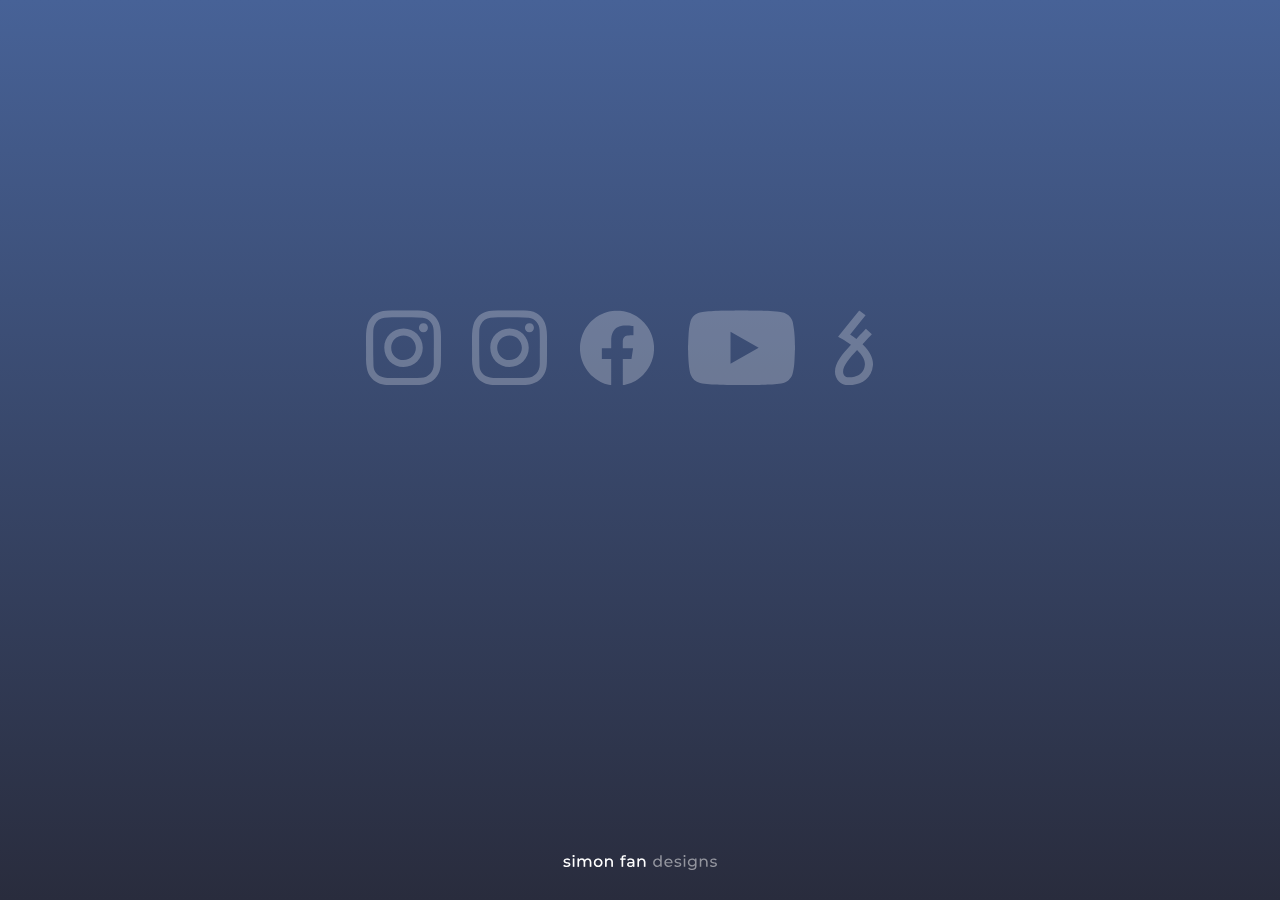
<file: index.html>
<!DOCTYPE html>
<html>
<meta name="viewport" content="width=device-width, initial-scale=1.0">
<style>
    
 @media only screen and (max-width: 550px)
     {
        .Centered
        {
            /*mix-blend-mode: color-dodge;*/
            padding-top: 10%;
            padding-bottom: 20%;
            
                    

        }
         #footer
         {
             position: fixed; 
             bottom: 0;
             width: 100%;  
             height:80px; 
             text-align: center;
             filter:blur(0px);
             box-shadow: 0 4px 8px 0 rgba(0, 0, 0, 0.2), 0 6px 20px 0 rgba(0, 0, 0, 0.19);  
         }
         #footer img
         {
           filter: brightness(2.0);  
         }


         body{
             background-color: aliceblue;
            min-width: 310px;
             height: auto;
             margin: 0px;
               background-image:
    linear-gradient(180deg, #BAD9FF,#B1BDCB,#F0AE57,#CB897D,#476297,#292C3D);
    background-size: 500% 500%;
    }
         .fadein
    {
animation: fadeIn ease 3s;
-webkit-animation: fadeIn ease 3s;
-moz-animation: fadeIn ease 3s;
-o-animation: fadeIn ease 3s;
-ms-animation: fadeIn ease 3s;
        
    }
@keyframes fadeIn {
0% {opacity:0;}
100% {opacity:1;}
}

@-moz-keyframes fadeIn {
0% {opacity:0;}
100% {opacity:1;}
}

@-webkit-keyframes fadeIn {
0% {opacity:0;}
100% {opacity:1;}
}

@-o-keyframes fadeIn {
0% {opacity:0;}
100% {opacity:1;}
}

@-ms-keyframes fadeIn {
0% {opacity:0;}
100% {opacity:1;}
}

#youtubetext
    {
        display: inline-block;
       text-align: left; 
        font-smooth: always;
    }
#porttext
    {
        text-align: left;
                display: inline-block;
        font-smooth: always;
    }

#facebook
    {display: block;
    vertical-align: middle;
    margin: auto;
    font-family: 'Montserrat Medium', sans-serif;
    font-kerning: normal;
    line-height: 20 px;
    border-bottom: solid 1px #7E7E7E;
    transition:all 0.2s ease-out 50ms;
    margin-bottom: 20px;
    width: 80%;
    border-radius: 10px;
    mix-blend-mode: color-dodge;
    background-color: rgba(166, 166, 166, 1);
    box-shadow: 0px 10px 1px rgba(74, 74, 74, 0.25);
    filter: brightness(1.25);
        font-smooth: always;
        
    }
    #facebooktext
    {
 text-align: left;
        font-smooth: always;
    }
          #facebook:hover{
     background-color: rgba(166, 166, 166, 0.75);
transition:all 0.2s ease-out 50ms;
        }    
#instagram:hover{
     background-color: rgba(166, 166, 166, 0.75);
transition:all 0.2s ease-out 50ms;
        }            
       
#instagram
    {
    display: block;
    vertical-align: middle;
    margin: auto;
    margin-bottom: 20px;
    font-family: 'Montserrat Medium', sans-serif;
    font-kerning: normal;
    line-height: 20 px;
    transform: scale(1.0);
    transition:all 0.2s ease-out 50ms;
    width: 80%;
    border-radius: 10px;
    mix-blend-mode: color-dodge;
    background-color: rgba(166, 166, 166, 1);
    box-shadow: 0px 10px 1px rgba(74, 74, 74, 0.25);
        font-smooth: always;
        filter: brightness(1.25);
    }
#instagramtext
         {
text-align: left;
filter:brightness(0);
font-smooth: always;
         }
.socialcontainer
    {
    display:inline-block;
    vertical-align: middle;
    font-size: 1.7em;
    /*color: #7E7E7E;*/
    text-align: left;
    padding: 0 5% 0 5%;
cursor:pointer;
    }
          
#instagramone
    {
display: block;
    vertical-align: middle;
    margin: auto;
    font-family: 'Montserrat Medium', sans-serif;
    font-kerning: normal;
    line-height: 20 px;
    border-bottom: solid 1px #7E7E7E;
    transition:all 0.2s ease-out 50ms;
        margin-bottom: 20px;
        
    width: 80%;
    border-radius: 10px;
    mix-blend-mode: color-dodge;
    background-color: rgba(166, 166, 166, 1);
    box-shadow: 0px 10px 1px rgba(74, 74, 74, 0.25);
    filter: brightness(1.5);
        font-smooth: always;
    }
 #instagramone:hover{
     background-color: rgba(166, 166, 166, 0.75);
transition:all 0.2s ease-out 50ms;
        }           
#youtube
    {
    display: block;
    vertical-align: middle;
    margin: auto;
        
    font-family: 'Montserrat Medium', sans-serif;
    font-kerning: normal;
    font-kerning: normal;
    line-height: 20 px;
         border-bottom: solid 1px #7E7E7E;
                transition:all 0.2s ease-out 50ms;
            width: 80%;
    border-radius: 10px;
    mix-blend-mode: color-dodge;
    background-color: rgba(166, 166, 166, 1);
    box-shadow: 0px 10px 1px rgba(74, 74, 74, 0.25);
    margin-bottom: 20px;
    filter: brightness(1.5);
    font-smooth: always;
    filter: brightness(1.25);    
    } 
  #youtube:hover{
     background-color: rgba(166, 166, 166, 0.75);
transition:all 0.2s ease-out 50ms;
        }            
#port
    {
    display: block;
    vertical-align: middle;
    margin: auto;
    font-family: 'Montserrat Medium', sans-serif;
    font-kerning: normal;
    line-height: 20 px;
    transition:all 0.2s ease-out 50ms;
    margin-bottom: 20px;
    width: 80%;
    border-radius: 10px;
    mix-blend-mode: color-dodge;
    background-color: rgba(166, 166, 166, 1);
    box-shadow: 0px 10px 1px rgba(74, 74, 74, 0.25);
    filter: brightness(1.5);
    font-smooth: always;
    filter: brightness(1.25);
    }
  #port:hover{
     background-color: rgba(166, 166, 166, 0.75);
transition:all 0.2s ease-out 50ms;
        }         
.socialicons
         {
             height: 25px;  
             margin-left: auto;
             margin-right: auto;
             display: inline-block;
             vertical-align: middle;
             width:100px;
             filter:brightness(0);
         }
         
     }
    
    @media only screen and (min-width: 550px) {
        #footer
         {
             position: fixed; 
             bottom: 0;  
             height:80px; 
             text-align: center; 
             width: 100%;   
             margin: 0;
             background-color: transparent;
      
         }
         #footer img
         {
              mix-blend-mode: color-dodge;
             filter: brightness(2.00);
         }

.socialicons
         {
             height: 75px;  
             margin-left: auto;
             margin-right: auto;
             display: block;
             text-align: center;
             filter: brightness(1.75);
             
         }
html{
    scroll-behavior: smooth;
}

     
        
body{
    margin: 0;
    overflow: hidden;
background-size:cover; no-repeat center center fixed; 
  width: 100%;
  background-attachment: fixed;
  background-repeat: no-repeat;
  background-size: cover; 

    /*animation: fadeIn ease 2s;
-webkit-animation: fadeIn ease 2s;
-moz-animation: fadeIn ease 2s;
-o-animation: fadeIn ease 2s;
-ms-animation: fadeIn ease 2s;
    transition-property: opacity;*/
  background-image:
    linear-gradient(180deg, #BAD9FF,#B1BDCB,#F0AE57,#CB897D,#476297,#292C3D);
    background-size: 500% 500%;
    background-position: bottom;
        }
        
.Centered {
    margin: auto 0; 
    position: relative; 
    top: 50%; 
    left: 50%;
  -ms-transform: translate(-50%, -50%); 
    transform: translate(-50%, -50%);
    width:60%;
    /*border: solid;*/
    display: flex;
    justify-content: center;
    padding-top: clamp(600px, 80%, 700px);

        }
p{
    font-family: 'Montserrat Medium', sans-serif;
    font-kerning: normal;
    margin:0; 
    text-align: center;
    filter: brightness(1.75);
    color: #515151;
    font-size: 1.5em;
    padding: 5% 0 0% 0;
    line-height: 20 px;
    margin: 0;
}

    
.fadein
    {    
animation: fadeIn ease 2s;
-webkit-animation: fadeIn ease 2s;
-moz-animation: fadeIn ease 2s;
-o-animation: fadeIn ease 2s;
-ms-animation: fadeIn ease 2s;
transition-property: opacity; 
    }
@keyframes fadeIn {
0% {opacity:0;}
100% {opacity:1;}
    transition-property: opacity; 
}

@-moz-keyframes fadeIn {
0% {opacity:0;}
100% {opacity:1;}
    transition-property: opacity; 
}

@-webkit-keyframes fadeIn {
0% {opacity:0;}
100% {opacity:1;}
    transition-property: opacity; 
}

@-o-keyframes fadeIn {
0% {opacity:0;}
100% {opacity:1;}
    transition-property: opacity; 
}

@-ms-keyframes fadeIn {
0% {opacity:0;}
100% {opacity:1;}
    transition-property: opacity; 
}

img { /*Logo*/
  margin-left: auto;
  margin-right: auto;
  /*max-width: 350px;*/
  padding: 1%;
    display: block;
}
#facebook
    { 
        display: block; 
        width: 80px; 
        height: auto;
       padding: 0px 2% 0px 2%;
        opacity: 25%;
        transition-property: padding,transform,width,opacity,scale,transform-origin;
transition-duration: 0.5s;     
transition-timing-function: ease-in-out; 
            filter: brightness(1.75);
        
    }
#facebook:hover{   
transform:scale(1.5);
transform-origin: 50% 100%;
width:150px; 
opacity:100%; 
padding-left: 5%;
padding-right: 5%;
cursor: pointer;
transform-origin: bottom;
transition-property: padding,transform,width,scale,transform-origin;
/*transition-duration: 0.5s;*/     
transition-timing-function: ease-in-out; 
        filter: brightness(1.75);
    
        }

#instagram
    {
        display: block; 
        width: 75px; 
        height: auto;
       padding: 0px 2% 0px 2%;
        cursor: pointer;
        opacity: 25%;
        transition:all 0.5s ease-out 50ms;
            filter: brightness(1.75);

    }
#instagram:hover{
transform:scale(1.5);
transform-origin: 50% 100%;
width:150px; 
opacity:100%;

padding-left: 5%;
padding-right: 5%;
    transition:all 0.5s ease-out 50ms;
        filter: brightness(1.75);
        }    
    
    
#instagramone
{
    display: block; 
    width: 75px; 
    height: auto;
    padding: 0px 2% 0px 2%;
    cursor: pointer;
    opacity: 25%;
    transition:all 0.5s ease-out 50ms;
        filter: brightness(1.75);
}
#instagramone:hover{
transform:scale(1.5);
transform-origin: 50% 100%;
width:150px; 
opacity:100%;
transition:all 0.5s ease-out 50ms;
padding-left: 5%;
padding-right: 5%;
        filter: brightness(1.75);
        }            

#youtube
    {
    display: block; 
    width: 75px; 
    height: auto;
    padding: 0px 2% 0px 2%;
    cursor: pointer;
    opacity: 25%;
    transition:all 0.5s ease-out 50ms;
            filter: brightness(1.75);
    }
#youtube:hover{
transform:scale(1.5);
transform-origin: 50% 100%;
width:150px; 
opacity:100%;
transition:all 0.5s ease-out 50ms;
padding-left: 5%;
padding-right: 5%;
        filter: brightness(1.75);
        }   

#port
    {
    cursor: pointer;
    display: block; 
    width: 75px; 
    height: auto;
    padding: 0px 5% 0px 5%;
    opacity: 25%;
    transition:all 0.5s ease-out 50ms;
            filter: brightness(1.75);
    }
#port:hover{
transform:scale(1.5);
transform-origin: 50% 100%;
width:150px; 
opacity:100%;
transition:all 0.5s ease-out 50ms;
padding-left: 10%;
padding-right: 10%;
        filter: brightness(1.75);
        }           
#facebooktext
    {
        text-align: center;
                     filter: brightness(1.75);

    }
#youtubetext
    {
       text-align: center; 
    filter: brightness(1.75);
    }
#porttext
    {
        text-align: center; 
                     filter: brightness(1.75);
    }
#instatext
    {
        font-family: 'Montserrat medium', sans-serif; font-size: 0.5em;
                     filter: brightness(1.75);
    }

    
video { /*BGVideo*/
  object-fit: cover;
  width: 100vw;
  height: 100vh;
  position: fixed;
  top: 0;
  left: 0;
  z-index: -1;
}
          @keyframes todanimationmidday{
            0% { background-position: top}
            100%{background-position: top}
        }
        }
           @keyframes todanimationnight{
            0% { background-position: bottom}
            100%{background-position: bottom;
            }
        }
        @keyframes todanimationmorning{
            0% { background-position: bottom}
            100%{background-position: top}
        }
                @keyframes todanimationsunset{
            0% { background-position: top}
            100%{background-position: 60% 60%;}
        }
            @keyframes todanimationsunsetnight{
            0% { background-position: 60% 60%;}
            100%{background-position: 80% 80%;}
        }
        
}
    
</style>
<head>

<script>
function chktime()
    {
        current = new Date();
        thours = current.getHours();
        if(thoursinitial!=thours)
            {
                TODBG(thours);
                thoursinitial = thours;
            }
    }
function TODBG()
{
    var BG = document.getElementById("BG");
    var ft = document.getElementById("footer");
    if(thours>=0 && thours<3)
        {
            BG.style.animation="todanimationnight 10s";
            BG.style.animationFillMode = "forwards";
            
            if(window.innerWidth<=500)
            {
           ft.style.backgroundColor="#292C3D";
           ft.style.backgroundColor="solid";     
            }
        }
    else if(thours>=3 && thours<6)
        {
            BG.style.animation="todanimationnight 10s";
            BG.style.animationFillMode = "forwards";
            
            if(window.innerWidth<=500)
            {
            ft.style.backgroundColor="#476297";
            ft.style.backgroundColor="solid";   
            }
        }
    else if(thours>=6 && thours<=9)
        {
            BG.style.animation="todanimationsunset 10s";
            BG.style.animationFillMode = "forwards";
            
                        if(window.innerWidth<=500)
            {
            ft.style.backgroundColor="#CB897D";
           ft.style.backgroundColor="solid";   
            }
        }
    else if(thours>9 && thours<=12)
        {
            BG.style.animation="todanimationmorning 10s";
            BG.style.animationFillMode = "forwards";
            if(window.innerWidth<=500)
            {
            ft.style.backgroundColor ="#F0AE57";
           ft.style.backgroundColor="solid";   
            }
        }
    else if(thours>12 && thours<=15)
        {
        BG.style.animation="todanimationmidday 10s";
            BG.style.animationFillMode = "forwards";
            
            if(window.innerWidth<=500)
            {
            ft.style.backgroundColor="#b1bdcb";
           ft.style.backgroundColor="solid";   
            }

        }
    else if(thours>15 && thours<=18)
        {
          BG.style.animation="todanimationsunset 10s";
           BG.style.animationFillMode = "forwards";
            
            if(window.innerWidth<=500)
            {
           ft.style.backgroundColor="#CB897D";
            }
        }
    else if(thours>18 && thours<=21)
        {
            BG.style.animation="todanimationsunsetnight 10s";
            BG.style.animationFillMode = "forwards"; 
            
            if(window.innerWidth<=500)
            {
            ft.style.backgroundColor="#476297";
           ft.style.backgroundColor="solid";   
            }
        }
    else if(thours>21 && thours<=24)
        {
            BG.style.animation="todanimationnight 10s";
            BG.style.animationFillMode = "forwards";
            if(window.innerWidth<=500)
                {
            ft.style.backgroundColor="#292C3D";
           ft.style.backgroundColor="solid";    
        }
        }
}    
var current = ""
var thours = "";
var thoursinitial="";   
    
var mobile = 0;
var send ="";
var thisid ="";
var labeltext="";
function hover(x)
    {
        if(window.innerWidth>750)
            {    
       labeltext = x.id;
    document.getElementById(x.id + "text").innerHTML = textupdate();

}
            
    }
function hoverout(x)
    {
            if(window.innerWidth>750)
            {   
    document.getElementById(x.id + "text").innerHTML = "";
            }
 
    }    
function textupdate()
    {
 TODBG(thours);
        
        if(window.innerWidth>750)
            {
         document.getElementById("footer").style.backgroundColor = "transparent"; 
        if(labeltext=="instagram"){
            labeltext = "simon<br><b>photoblog</b>";
        }
        else if(labeltext=="instagramone"){
            labeltext = "SfDesign";
        }
        else if(labeltext=="facebook"){
        labeltext = "Facebook"; 
        }
         else if(labeltext=="youtube"){
        labeltext = "Youtube"; 
        }
        else if(labeltext=="port"){
        labeltext = "Portfolio"; 
        }
        return labeltext;
                
           
           }else if(window.innerWidth<550)
                {
                    document.getElementById("instagramtext").innerHTML = "simonphotoblog";
                     document.getElementById("instagramonetext").innerHTML = "SfDesign";
                     document.getElementById("facebooktext").innerHTML = "Facebook";
                     document.getElementById("youtubetext").innerHTML = "Youtube";
                     document.getElementById("porttext").innerHTML = "Portfolio";  
                }else
                    {
                    document.getElementById("instagramtext").innerHTML = "";
                     document.getElementById("instagramonetext").innerHTML = "";
                     document.getElementById("facebooktext").innerHTML = "";
                     document.getElementById("youtubetext").innerHTML = "";
                     document.getElementById("porttext").innerHTML = "";
                       
                    }
        
    }
    
    function startpage()
    {
        current = new Date();
        thoursinitial = current.getHours();
        thours = thoursinitial;
        TODBG(thours);
        setInterval(function(){ chktime(thours,thoursinitial); }, 30000);
        textupdate();
    }
</script>
    <script src="https://code.jquery.com/jquery-3.5.1.min.js"></script>
<title>Simon Fan Designs</title>
<link rel="preconnect" href="https://fonts.gstatic.com">
<link href="https://fonts.googleapis.com/css2?family=Montserrat:wght@300&family=Spartan:wght@600&display=swap" rel="stylesheet">
<link rel="shortcut icon" type="image/png" href="favicon.png">
        <meta name="viewport" content="width=device-width">
	</head>      
<body onresize="textupdate()" onload="startpage();" id="BG">

<div class="Centered">
        <div id="instagram" onmouseover="hover(this)" onmouseout="hoverout(this)" onclick="window.open('https://www.instagram.com/simonphotoblog/')">
            <img src="mobile-01.svg" class="socialicons" />
            <div style="min-width: 100px;" class="socialcontainer" ><p  id="instagramtext"></p></div>
        </div>

        <div id="instagramone" onmouseover="hover(this)" onmouseout="hoverout(this)" onclick="window.open('https://www.instagram.com/simonfandesigns/')">
            <img src="mobile-01.svg" class="socialicons"  />
            <div style="min-width: 100px;" class="socialcontainer">
                <p id="instagramonetext"></p></div>
        </div>
        <div id="facebook" onmouseover="hover(this)" onmouseout="hoverout(this)" onclick="window.open('https://www.facebook.com/simonphotoblog')">
            <img src="mobile-02.svg" class="socialicons"  />
            <div class="socialcontainer">
                <p  id="facebooktext"></p></div>
        </div>
    <div id="youtube" onmouseover="hover(this)" onmouseout="hoverout(this)" onclick="window.open('https://www.youtube.com/channel/UCGfOfnv87sDJdzJaxtdfgAA')">
            <img src="mobile-03.svg" class="socialicons"  />
            <div style="min-width: 100px;" class="socialcontainer">
                <p id="youtubetext"></p></div>
        </div>
 <div id="port" onmouseover="hover(this)" onmouseout="hoverout(this)" onclick="window.open('https://simonf3d.blogspot.com/')">
            <img src="mobile-04.svg" class="socialicons"  />
            <div style="min-width: 75px;" class="socialcontainer">
                <p id="porttext"></p></div>
        </div>
</div>
            <div id="footer">
                <img src="mobile-05.svg" style="height: 15px; opacity: 100%; padding-top: 35px;" />

</div> 
</body>
</html>
</file>
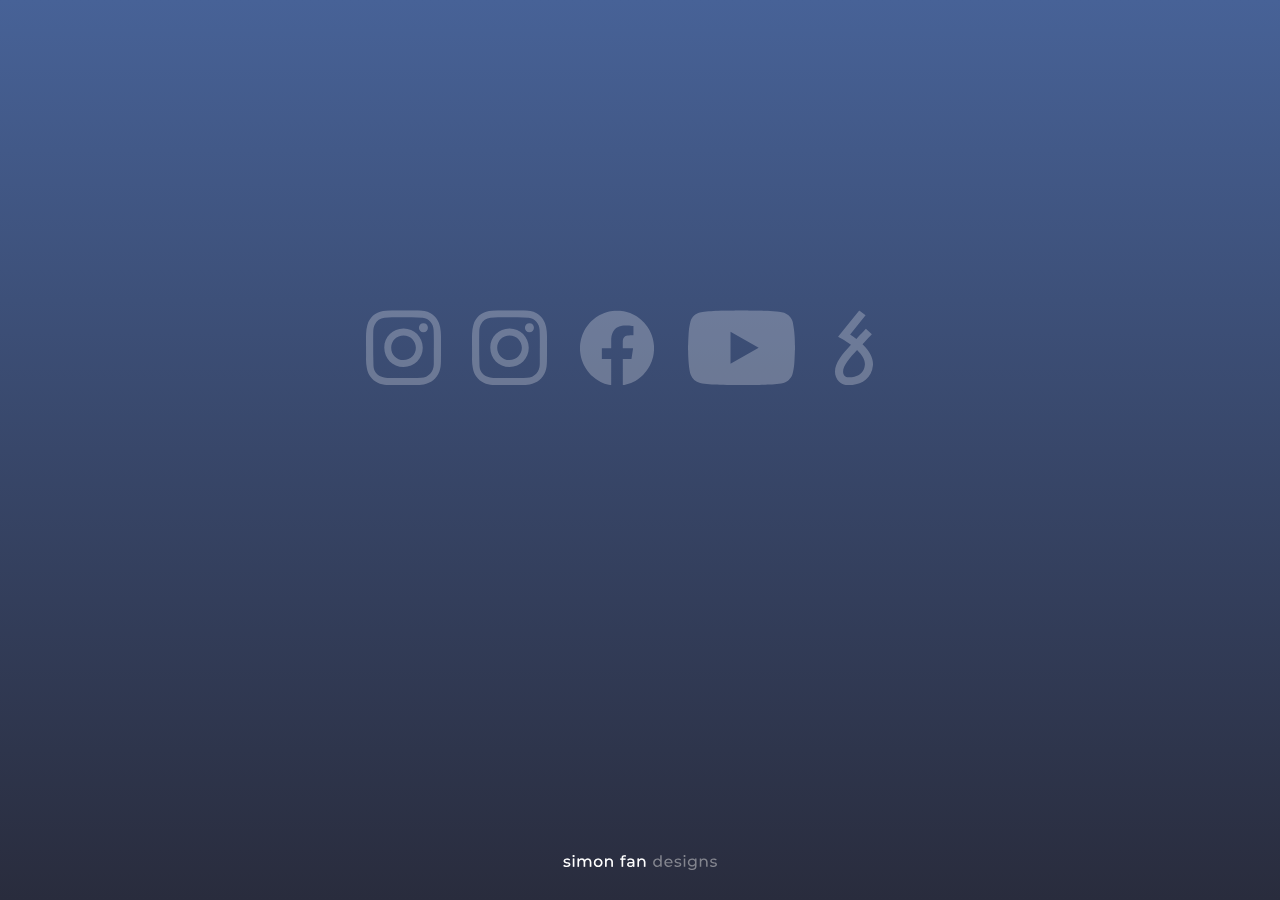
<file: SFD/index.html>
<!DOCTYPE html>
<html>
<meta name="viewport" content="width=device-width, initial-scale=1.0">
<style>
    
 @media only screen and (max-width: 550px)
     {
        .Centered
        {
            mix-blend-mode: color-dodge;
            padding-top: 10%;
            padding-bottom: 20%;
        }
         #footer
         {
             position: fixed; 
             bottom: 0;
             width: 100%;  
             height:80px; 
             text-align: center;
             filter:blur(0px);
              box-shadow: 0 4px 8px 0 rgba(0, 0, 0, 0.2), 0 6px 20px 0 rgba(0, 0, 0, 0.19);
             
         }
         #footer img
         {
           filter: brightness(1.75);  
         }


         body{
             background-color: aliceblue;
            min-width: 310px;
             height: auto;
             margin: 0px;
               background-image:
    linear-gradient(180deg, #BAD9FF,#B1BDCB,#F0AE57,#CB897D,#476297,#292C3D);
    background-size: 500% 500%;
    }
         .fadein
    {
animation: fadeIn ease 3s;
-webkit-animation: fadeIn ease 3s;
-moz-animation: fadeIn ease 3s;
-o-animation: fadeIn ease 3s;
-ms-animation: fadeIn ease 3s;
        
    }
@keyframes fadeIn {
0% {opacity:0;}
100% {opacity:1;}
}

@-moz-keyframes fadeIn {
0% {opacity:0;}
100% {opacity:1;}
}

@-webkit-keyframes fadeIn {
0% {opacity:0;}
100% {opacity:1;}
}

@-o-keyframes fadeIn {
0% {opacity:0;}
100% {opacity:1;}
}

@-ms-keyframes fadeIn {
0% {opacity:0;}
100% {opacity:1;}
}

#youtubetext
    {
        display: inline-block;
       text-align: left; 
    }
#porttext
    {
        text-align: left;
                display: inline-block;
    }

#facebook
    {display: block;
    vertical-align: middle;
    margin: auto 0;
    padding: 5% 10% 5% 10%;
    font-family: 'Montserrat Medium', sans-serif;
    font-kerning: normal;
    line-height: 20 px;
        border-bottom: solid 1px #7E7E7E;
        transition:all 0.2s ease-out 50ms;
    }
    #facebooktext
    {
 text-align: left;
    }
          #facebook:hover{
     background-color: rgba(166, 166, 166, 0.75);
transition:all 0.2s ease-out 50ms;
        }    
#instagram:hover{
     background-color: rgba(166, 166, 166, 0.75);
transition:all 0.2s ease-out 50ms;
        }            
       
#instagram
    {
    display: block;
    vertical-align: middle;
    margin: auto 0; 
    padding: 5% 10% 5% 10%;
    font-family: 'Montserrat Medium', sans-serif;
    font-kerning: normal;
    line-height: 20 px;
       
        border-bottom: solid 1px #7E7E7E;
        transform: scale(1.0);
        transition:all 0.2s ease-out 50ms;

    }
#instagramtext
         {
             text-align: left;
         }
.socialcontainer
    {
    display:inline-block;
    vertical-align: middle;
    font-size: 1.7em;
    color: #7E7E7E;
    text-align: left;
    padding: 0 5% 0 5%;
cursor:pointer;
        
    }
         

        
#instagramone
    {
display: block;
    vertical-align: middle;
    margin: auto 0;
    padding: 5% 15% 5% 10%;
    font-family: 'Montserrat Medium', sans-serif;
    font-kerning: normal;
    line-height: 20 px;
         border-bottom: solid 1px #7E7E7E;
           transition:all 0.2s ease-out 50ms;

    }
 #instagramone:hover{
     background-color: rgba(166, 166, 166, 0.75);
transition:all 0.2s ease-out 50ms;
        }           

#youtube
    {
    display: block;
    vertical-align: middle;
    margin: auto 0;
    padding: 5% 15% 5% 10%;
    font-family: 'Montserrat Medium', sans-serif;
    font-kerning: normal;
    font-kerning: normal;
    line-height: 20 px;
         border-bottom: solid 1px #7E7E7E;
                transition:all 0.2s ease-out 50ms;

    } 
  #youtube:hover{
     background-color: rgba(166, 166, 166, 0.75);
transition:all 0.2s ease-out 50ms;
        }            
#port
    {
    display: block;
    vertical-align: middle;
    margin: auto 0;
    padding: 5% 15% 5% 10%;
    font-family: 'Montserrat Medium', sans-serif;
    font-kerning: normal;
    line-height: 20 px;
                transition:all 0.2s ease-out 50ms;
    }
  #port:hover{
     background-color: rgba(166, 166, 166, 0.75);
transition:all 0.2s ease-out 50ms;
        }         
.socialicons
         {
             height: 75px;  
             margin-left: auto;
             margin-right: auto;
             display: inline-block;
             vertical-align: middle;
             width:100px;
             
         }
         
     }
    
    @media only screen and (min-width: 550px) {
        #footer
         {
             position: fixed; 
             bottom: 0;  
             height:80px; 
             text-align: center; 
             width: 100%;   
             margin: 0;
             background-color: transparent;
      
         }
         #footer img
         {
              mix-blend-mode: color-dodge;
             filter: brightness(1.75);
         }

.socialicons
         {
             height: 75px;  
             margin-left: auto;
             margin-right: auto;
             display: block;
             text-align: center;
             filter: brightness(1.75);
             
         }
html{
    scroll-behavior: smooth;
}

     
        
body{
    margin: 0;
    overflow: hidden;
background-size:cover; no-repeat center center fixed; 
  width: 100%;
  background-attachment: fixed;
  background-repeat: no-repeat;
  background-size: cover; 

    /*animation: fadeIn ease 2s;
-webkit-animation: fadeIn ease 2s;
-moz-animation: fadeIn ease 2s;
-o-animation: fadeIn ease 2s;
-ms-animation: fadeIn ease 2s;
    transition-property: opacity;*/
  background-image:
    linear-gradient(180deg, #BAD9FF,#B1BDCB,#F0AE57,#CB897D,#476297,#292C3D);
    background-size: 500% 500%;
    background-position: bottom;
        }
        
.Centered {
    margin: auto 0; 
    position: relative; 
    top: 50%; 
    left: 50%;
  -ms-transform: translate(-50%, -50%); 
    transform: translate(-50%, -50%);
    width:60%;
    /*border: solid;*/
    display: flex;
    justify-content: center;
    padding-top: clamp(600px, 80%, 700px);

        }
p{
    font-family: 'Montserrat Medium', sans-serif;
    font-kerning: normal;
    margin:0; 
    text-align: center;
    filter: brightness(1.75);
    color: #515151;
    font-size: 1.5em;
    padding: 5% 0 0% 0;
    line-height: 20 px;
    margin: 0;
}

    
.fadein
    {    
animation: fadeIn ease 2s;
-webkit-animation: fadeIn ease 2s;
-moz-animation: fadeIn ease 2s;
-o-animation: fadeIn ease 2s;
-ms-animation: fadeIn ease 2s;
transition-property: opacity; 
    }
@keyframes fadeIn {
0% {opacity:0;}
100% {opacity:1;}
    transition-property: opacity; 
}

@-moz-keyframes fadeIn {
0% {opacity:0;}
100% {opacity:1;}
    transition-property: opacity; 
}

@-webkit-keyframes fadeIn {
0% {opacity:0;}
100% {opacity:1;}
    transition-property: opacity; 
}

@-o-keyframes fadeIn {
0% {opacity:0;}
100% {opacity:1;}
    transition-property: opacity; 
}

@-ms-keyframes fadeIn {
0% {opacity:0;}
100% {opacity:1;}
    transition-property: opacity; 
}

img { /*Logo*/
  margin-left: auto;
  margin-right: auto;
  /*max-width: 350px;*/
  padding: 1%;
    display: block;
}
#facebook
    { 
        display: block; 
        width: 80px; 
        height: auto;
       padding: 0px 2% 0px 2%;
        opacity: 25%;
        transition-property: padding,transform,width,opacity,scale,transform-origin;
transition-duration: 0.5s;     
transition-timing-function: ease-in-out; 
            filter: brightness(1.75);
        
    }
#facebook:hover{   
transform:scale(1.5);
transform-origin: 50% 100%;
width:150px; 
opacity:100%; 
padding-left: 5%;
padding-right: 5%;
cursor: pointer;
transform-origin: bottom;
transition-property: padding,transform,width,scale,transform-origin;
/*transition-duration: 0.5s;*/     
transition-timing-function: ease-in-out; 
        filter: brightness(1.75);
    
        }

#instagram
    {
        display: block; 
        width: 75px; 
        height: auto;
       padding: 0px 2% 0px 2%;
        cursor: pointer;
        opacity: 25%;
        transition:all 0.5s ease-out 50ms;
            filter: brightness(1.75);
    }
#instagram:hover{
transform:scale(1.5);
transform-origin: 50% 100%;
width:150px; 
opacity:100%;

padding-left: 5%;
padding-right: 5%;
    transition:all 0.5s ease-out 50ms;
        filter: brightness(1.75);
        }    
    
    
#instagramone
{
    display: block; 
    width: 75px; 
    height: auto;
    padding: 0px 2% 0px 2%;
    cursor: pointer;
    opacity: 25%;
    transition:all 0.5s ease-out 50ms;
        filter: brightness(1.75);
}
#instagramone:hover{
transform:scale(1.5);
transform-origin: 50% 100%;
width:150px; 
opacity:100%;
transition:all 0.5s ease-out 50ms;
padding-left: 5%;
padding-right: 5%;
        filter: brightness(1.75);
        }            

#youtube
    {
    display: block; 
    width: 75px; 
    height: auto;
    padding: 0px 2% 0px 2%;
    cursor: pointer;
    opacity: 25%;
    transition:all 0.5s ease-out 50ms;
            filter: brightness(1.75);
    }
#youtube:hover{
transform:scale(1.5);
transform-origin: 50% 100%;
width:150px; 
opacity:100%;
transition:all 0.5s ease-out 50ms;
padding-left: 5%;
padding-right: 5%;
        filter: brightness(1.75);
        }   

#port
    {
    cursor: pointer;
    display: block; 
    width: 75px; 
    height: auto;
    padding: 0px 5% 0px 5%;
    opacity: 25%;
    transition:all 0.5s ease-out 50ms;
            filter: brightness(1.75);
    }
#port:hover{
transform:scale(1.5);
transform-origin: 50% 100%;
width:150px; 
opacity:100%;
transition:all 0.5s ease-out 50ms;
padding-left: 10%;
padding-right: 10%;
        filter: brightness(1.75);
        }           
#facebooktext
    {
        text-align: center;
                     filter: brightness(1.75);

    }
#youtubetext
    {
       text-align: center; 
    filter: brightness(1.75);
    }
#porttext
    {
        text-align: center; 
                     filter: brightness(1.75);
    }
#instatext
    {
        font-family: 'Montserrat medium', sans-serif; font-size: 0.5em;
                     filter: brightness(1.75);
    }

    
video { /*BGVideo*/
  object-fit: cover;
  width: 100vw;
  height: 100vh;
  position: fixed;
  top: 0;
  left: 0;
  z-index: -1;
}
          @keyframes todanimationmidday{
            0% { background-position: top}
            100%{background-position: top}
        }
        }
           @keyframes todanimationnight{
            0% { background-position: bottom}
            100%{background-position: bottom;
            }
        }
        @keyframes todanimationmorning{
            0% { background-position: bottom}
            100%{background-position: top}
        }
                @keyframes todanimationsunset{
            0% { background-position: top}
            100%{background-position: 60% 60%;}
        }
                    @keyframes todanimationsunsetnight{
            0% { background-position: 60% 60%;}
            100%{background-position: bottom;}
        }
        
}
    
</style>
<head>

<script>
function chktime()
    {
        current = new Date();
        thours = current.getHours();
        if(thoursinitial!=thours)
            {
                TODBG(thours);
                thoursinitial = thours;
            }
    }
function TODBG()
{
    var BG = document.getElementById("BG");
    var ft = document.getElementById("footer");
    if(thours>=0 && thours<3)
        {
            BG.style.animation="todanimationnight 10s";
            BG.style.animationFillMode = "forwards";
            
            if(window.innerWidth<=500)
            {
           ft.style.backgroundColor="#292C3D";
           ft.style.backgroundColor="solid";     
            }
        }
    else if(thours>=3 && thours<6)
        {
            BG.style.animation="todanimationnight 10s";
            BG.style.animationFillMode = "forwards";
            
            if(window.innerWidth<=500)
            {
            ft.style.backgroundColor="#476297";
                       ft.style.backgroundColor="solid";   
            }
        }
    else if(thours>=6 && thours<=9)
        {
            BG.style.animation="todanimationsunset 10s";
            BG.style.animationFillMode = "forwards";
            
                        if(window.innerWidth<=500)
            {
            ft.style.backgroundColor="#CB897D";
           ft.style.backgroundColor="solid";   
            }
        }
    else if(thours>9 && thours<=12)
        {
            BG.style.animation="todanimationmorning 10s";
            BG.style.animationFillMode = "forwards";
            if(window.innerWidth<=500)
            {
            ft.style.backgroundColor ="#F0AE57";
           ft.style.backgroundColor="solid";   
            }
        }
    else if(thours>12 && thours<=15)
        {
        BG.style.animation="todanimationmidday 10s";
            BG.style.animationFillMode = "forwards";
            
            if(window.innerWidth<=500)
            {
            ft.style.backgroundColor="rgb(177,189,203,1)";
           ft.style.backgroundColor="solid";   
            }

        }
    else if(thours>15 && thours<=18)
        {
          BG.style.animation="todanimationsunset 10s";
           BG.style.animationFillMode = "forwards";
            
            if(window.innerWidth<=500)
            {
           ft.style.backgroundColor="rgb(240,174,87,1)";
            }
        }
    else if(thours>18 && thours<=21)
        {
            BG.style.animation="todanimationsunsetnight 10s";
            BG.style.animationFillMode = "forwards"; 
            
            if(window.innerWidth<=500)
            {
            ft.style.backgroundColor="#CB897D";
           ft.style.backgroundColor="solid";   
            }
        }
    else if(thours>21 && thours<=24)
        {
            BG.style.animation="todanimationnight 10s";
            BG.style.animationFillMode = "forwards";
            if(window.innerWidth<=500)
                {
            ft.style.backgroundColor="#292C3D";
           ft.style.backgroundColor="solid";    
        }
        }
}    
var current = ""
var thours = "";
var thoursinitial="";   
    
var mobile = 0;
var send ="";
var thisid ="";
var labeltext="";
function hover(x)
    {
        if(window.innerWidth>750)
            {    
       labeltext = x.id;
    document.getElementById(x.id + "text").innerHTML = textupdate();

}
            
    }
function hoverout(x)
    {
            if(window.innerWidth>750)
            {   
    document.getElementById(x.id + "text").innerHTML = "";
            }
 
    }    
function textupdate()
    {
 TODBG(thours);
        
        if(window.innerWidth>750)
            {
         document.getElementById("footer").style.backgroundColor = "transparent"; 
        if(labeltext=="instagram"){
            labeltext = "simon<br><b>photoblog</b>";
        }
        else if(labeltext=="instagramone"){
            labeltext = "SfDesign";
        }
        else if(labeltext=="facebook"){
        labeltext = "Facebook"; 
        }
         else if(labeltext=="youtube"){
        labeltext = "Youtube"; 
        }
        else if(labeltext=="port"){
        labeltext = "Portfolio"; 
        }
        return labeltext;
                
           
           }else if(window.innerWidth<550)
                {
                    document.getElementById("instagramtext").innerHTML = "simonphotoblog";
                     document.getElementById("instagramonetext").innerHTML = "SfDesign";
                     document.getElementById("facebooktext").innerHTML = "Facebook";
                     document.getElementById("youtubetext").innerHTML = "Youtube";
                     document.getElementById("porttext").innerHTML = "Portfolio";  
                }else
                    {
                    document.getElementById("instagramtext").innerHTML = "";
                     document.getElementById("instagramonetext").innerHTML = "";
                     document.getElementById("facebooktext").innerHTML = "";
                     document.getElementById("youtubetext").innerHTML = "";
                     document.getElementById("porttext").innerHTML = "";
                       
                    }
        
    }
    
    function startpage()
    {
        current = new Date();
        thoursinitial = current.getHours();
        thours = thoursinitial;
        TODBG(thours);
        setInterval(function(){ chktime(thours,thoursinitial); }, 30000);
        textupdate();
    }
</script>
    <script src="https://code.jquery.com/jquery-3.5.1.min.js"></script>
<title>Simon Fan Designs</title>
<link rel="preconnect" href="https://fonts.gstatic.com">
<link href="https://fonts.googleapis.com/css2?family=Montserrat:wght@300&family=Spartan:wght@600&display=swap" rel="stylesheet">
<link rel="shortcut icon" type="image/png" href="favicon.png">
        <meta name="viewport" content="width=device-width">
	</head>      
<body onresize="textupdate()" onload="startpage();" id="BG">

<div class="Centered">
        <div id="instagram" onmouseover="hover(this)" onmouseout="hoverout(this)" onclick="window.open('https://www.instagram.com/simonphotoblog/')">
            <img src="mobile-01.svg" class="socialicons" />
            <div style="min-width: 100px;" class="socialcontainer" ><p  id="instagramtext"></p></div>
        </div>

        <div id="instagramone" onmouseover="hover(this)" onmouseout="hoverout(this)" onclick="window.open('https://www.instagram.com/simonfandesigns/')">
            <img src="mobile-01.svg" class="socialicons"  />
            <div style="min-width: 100px;" class="socialcontainer">
                <p id="instagramonetext"></p></div>
        </div>
        <div id="facebook" onmouseover="hover(this)" onmouseout="hoverout(this)" onclick="window.open('https://www.facebook.com/simonphotoblog')">
            <img src="mobile-02.svg" class="socialicons"  />
            <div class="socialcontainer">
                <p  id="facebooktext"></p></div>
        </div>
    <div id="youtube" onmouseover="hover(this)" onmouseout="hoverout(this)" onclick="window.open('https://www.youtube.com/watch?v=PFUEpXpSxas&list=PLhN6GYbY9Z_TO_fwfAZYwbHN9qItsNG8l')">
            <img src="mobile-03.svg" class="socialicons"  />
            <div style="min-width: 100px;" class="socialcontainer">
                <p id="youtubetext"></p></div>
        </div>
 <div id="port" onmouseover="hover(this)" onmouseout="hoverout(this)" onclick="window.open('https://simonf3d.blogspot.com/')">
            <img src="mobile-04.svg" class="socialicons"  />
            <div style="min-width: 75px;" class="socialcontainer">
                <p id="porttext"></p></div>
        </div>
</div>
            <div id="footer">
                <img src="mobile-05.svg" style="height: 15px; opacity: 100%; padding-top: 35px;" />

</div> 
</body>
</html>
</file>
